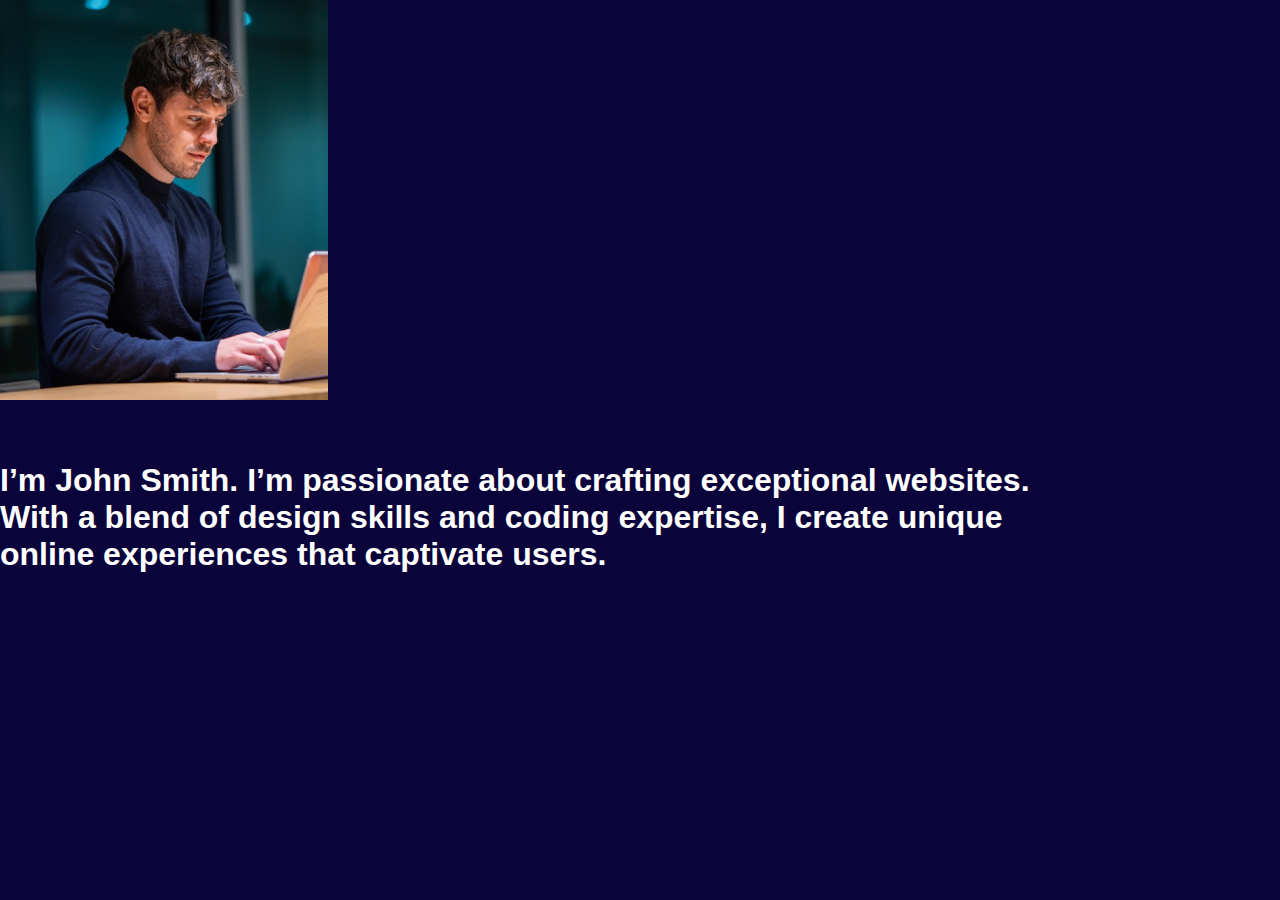
<file: about.html>
<!DOCTYPE html>
<html lang="en">
  <head>
    <meta charset="UTF-8" />
    <meta name="viewport" content="width=device-width, initial-scale=1.0" />
    <link rel="stylesheet" href="style.css" />
    <title>About</title>
  </head>

  <body>
    <div class="cor-fundo-2">
      <div class="About">
        <div class="img-about">
          <img src="img/about.jpg " alt="about" />

          <h1 class="descricao-about">
            I’m John Smith. I’m passionate about crafting exceptional websites.
            With a blend of design skills and coding expertise, I create unique
            online experiences that captivate users.
          </h1>
        </div>
      </div>
    </div>
  </body>
</html>
</file>
<file: style.css>
/*plano de fundo da 1º parte do site*/
.plano-fundo-1 {
  position: absolute;
  top: 0%;
  left: 0%;
  width: 100%;
  height: 100vh;
  background-image: url(img/hero-bg.jpg);
  background-size: cover;
  background-position: center;
}
.cor-fundo-1 {
  position: absolute;
  top: 0px;
  left: 0px;
  width: 100%;
  height: 100vh;
  background: rgba(10, 2, 64, 0.741);
}
/*barra de navegação*/
.ul-menu-1 {
  display: flex;
  align-items: center;
  gap: 2rem;
  list-style-type: none;
  justify-content: center;
  font-size: 1.2rem;
  margin-right: 255px;
  margin-top: 0%;
  padding-left: 200px;
  color: rgba(255, 255, 255, 0.753);
  padding-top: 20px;
}
/*caixa de texto 1*/
.caixa-texto-1 {
  color: white;
  display: flex;
  justify-content: center;
  text-align: center;
  margin-top: 130px;
}
/*botão da navegação*/ /*obs: não consgui fazer a letra do botão ficar na mesma linha, antes tava certo , algo mudou ?*/
#btn-navegacao {
  margin-left: 150px;
  padding-top: 15px;
  padding-bottom: 15px;
  padding-left: 35px;
  padding-right: 35px;
  color: white;
  border: 1px solid white;
  background: transparent;
}
/*efeito dos btn-navegaçaõ*/
#btn-navegacao:hover {
  background-color: white;
  color: blueviolet;
}

.img-menu-navegacao {
  padding-right: 150px;
}

/*configuração do titulo pagina 1 */
.elemento-box1-title {
  font-family: "Franklin Gothic Medium", "Arial Narrow", Arial, sans-serif;
  font-size: 3.6rem;
  white-space: pre-line;
}
/*descrição abaixo do titulo principal*/
.elemento-box1-descricao {
  font-family: "Gill Sans", "Gill Sans MT", Calibri, "Trebuchet MS", sans-serif;
  font-size: 1.05rem;
  margin-top: -30px;
}
/*botões duplo da primeira pagina*/
.duplo-btn-pg1 {
  margin-top: 3rem;
  display: flex;
  justify-content: center;
  gap: 1rem;
}

.btn-LetsConnect {
  padding-top: 17px;
  padding-bottom: 17px;
  padding-left: 35px;
  padding-right: 35px;
  color: white;
  background-color: w;
  border: none;
  background-color: rgb(135, 80, 252);
  font-family: sans-serif;
  font-weight: bold;
}
.btn-LetsConnect:hover {
  background-color: white;
  color: blueviolet;
}

.btn-check {
  padding-top: 18px;
  padding-bottom: 18px;
  padding-left: 35px;
  padding-right: 35px;
  color: white;
  background-color: w;
  border: 1px solid white;
  background: transparent;
  font-weight: bold;
}
.btn-check:hover {
  background-color: white;
  color: blueviolet;
}
/*descrião acima dos logo */
.descricao-2 {
  color: rgba(255, 255, 255, 0.619);
  margin-top: 120px;
  font-family: Verdana, Geneva, Tahoma, sans-serif;
  text-transform: uppercase;
  font-size: 15px;
}
.logos-img {
  display: flex;
  gap: 3.2rem;
  justify-content: center;
  padding-top: 3rem;

  
}

/*__________________________________________________________________*/
/*about.css */

.cor-fundo-2{
  background-color: #0b043a;
  position: absolute;
  top: 0px;
  left: 0px;
  width: 100%;
  height: 100vh;
}
.descricao-about{
  white-space:pre-line;
  font-family: 'Gill Sans', 'Gill Sans MT', Calibri, 'Trebuchet MS', sans-serif;
  color: white;
  display: inline-block;
  

}

.img-about{

  align-items: center;
  gap: 2rem;
  justify-content: center;
}
</file>
